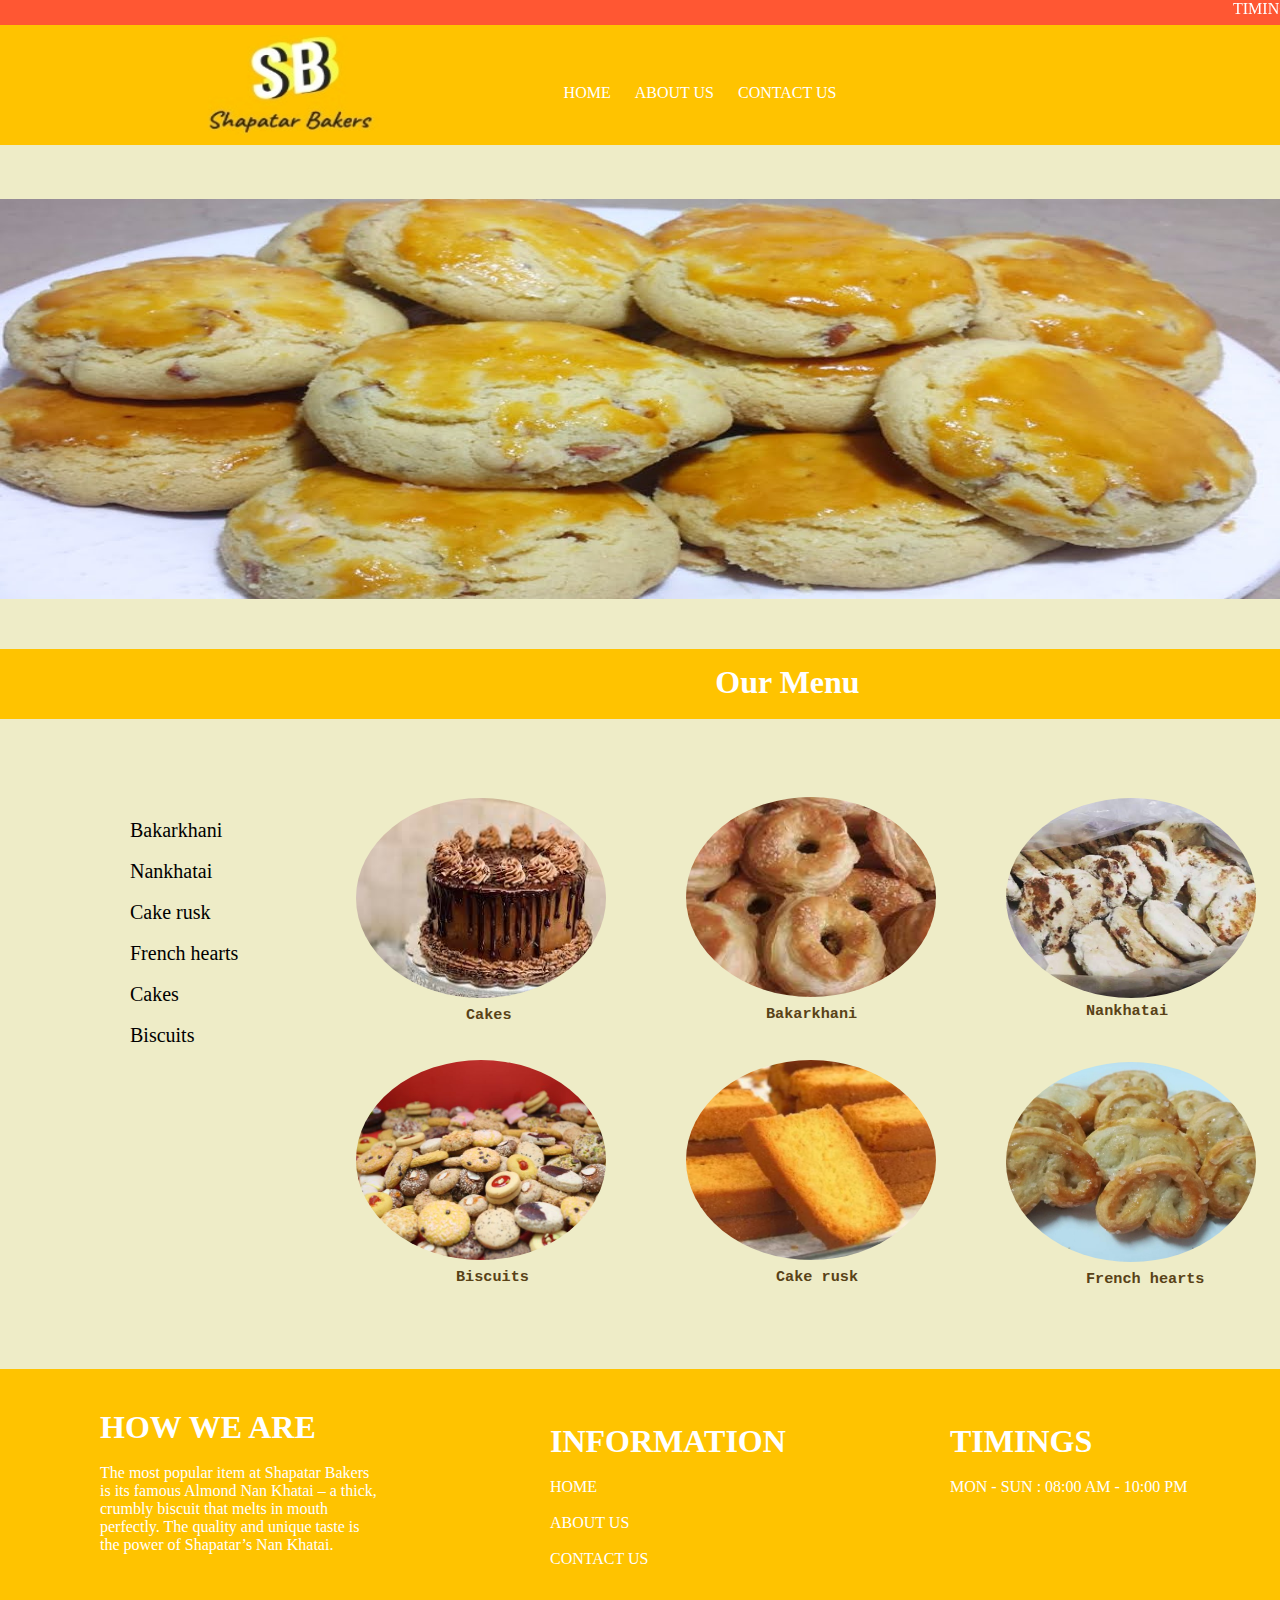
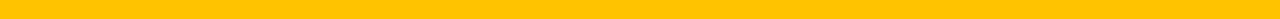
<file: index.html>
<!DOCTYPE html>
<html>
<head>
	<meta charset="utf-8">
	<meta name="viewport" content="width=device-width, initial-scale=1">
	<link rel="icon" href="l1.png" type="image/icon type">
	<title>SB</title>
	
	<link rel="stylesheet" type="text/css" href="z.css">

</head>
<body>
	<div class="z">
		<Marquee style="color: white;">TIMINGS: 8:30AM to 10:00PM</Marquee>
	</div>
	<div class="header">
	<div id="logo">	
		<img src="l1.png" width="180px" height="100px">	
		<!-- <h2 style="color: white;">Shapatar BAKERS</h2> -->
	</div>	
	<div class="h">
		<center>
			<a href="index.html" style="color: white; text-decoration: none;">HOME</a>
			<a href="about.html" style="color: white;text-decoration: none; margin-left: 20px; margin-right: 20px;">ABOUT US</a>
			<a href="contact.html" style="color:white; text-decoration:none;">CONTACT US</a>
		</center>	
	</div>	
	</div>
	<br><br><br>
	<div class="sectiona">
		<img src="a.jpg" width="100%" height="100%">
		

	</div>
	<div class="b">
	<h1 align="center" style="color: white ;">Our Menu</h1>
	<br>
	</div>
	<div class="sectionb">

		<div class="left">
			<ul type="none">
				<li>	<a href="bakarkhani.html" style="color:black; text-decoration:none;">Bakarkhani</a></li>
				<br>
				<li><a href="nankhatai.html" style="color:black; text-decoration:none;">Nankhatai</a></li>
				<br>
				<li><a href="cakerusk.html" style="color:black; text-decoration:none;">Cake rusk</a></li>
				<br>
				<li><a href="frenchhearts.html" style="color:black; text-decoration:none;">French hearts</a></li>
				<br>
				<li><a href="cake.html" style="color:black; text-decoration:none;">Cakes</a></li>
				<br>
				<li><a href="biscuits.html" style="color:black; text-decoration:none;">Biscuits</a></li>
			</ul>
		</div>		
	<div class="right">

			
		<div class="bakarkhani">
			<img src="bk.jpg" width="250px" height="200px" style="border-radius: 50%;">
			<br>
			<h3 style="padding-left: 80px;"><a href="bakarkhani.html" style="color:#594217;text-decoration: none;font-family: monospace;">Bakarkhani</a></h3>
		</div>
		<div class="nankhatai">
			<img src="naann.jpg" height="200px" width="250px" align="center" style="border-radius: 50%;">
			<h3 style="padding-left:80px;"><a href="nankhatai.html" style="color:#594217; text-decoration: none;font-family:monospace;">Nankhatai</a></h3>
		</div>
		<div class="cakerusk">
			<img src="rusk2.png" height="200px" width="250px" style="border-radius: 50%;">
			<h3 style="padding-left:90px;"><a href="cakerusk.html" style="color:#594217; text-decoration: none;font-family: monospace;">Cake rusk</a></h3>
		</div>
		<br><br>
		<div class="frenchhearts">
			<img src="frenchhearts.jpg" height="200px" width="250px" style="border-radius: 50%;">
			<h3 style="padding-left:80px;"><a href="frenchhearts.html" style="color:#594217; text-decoration: none;font-family: monospace;">French hearts</a></h3>
		</div>	
		<div class="cakes">
			<img src="c1.jpg" height="200px" width="250px" style="border-radius: 50%;">
			<h3 style="padding-left:110px;"><a href="cake.html" style="color:#594217; text-decoration: none;font-family: monospace;">Cakes</a></h3>
		</div>
		<br><br>
		<div class="biscuits">
			<img src="b3.jpg" height="200px" width="250px" style="border-radius: 50%;">
			<h3 style="padding-left:100px;"><a href="biscuits.html" style="color:#594217; text-decoration: none;font-family: monospace;">Biscuits</a></h3>
		</div>					
	</div>
	</div>
	<div class="footera">
		<div class="x">
			<h1 style="color:white;">HOW WE ARE</h1>
			<br>
			<p style="color:white;">The most popular item at Shapatar Bakers is its famous Almond Nan Khatai – a thick, crumbly biscuit that melts in mouth perfectly. The quality and unique taste is the power of Shapatar’s Nan Khatai.</p>
		</div>

		<br><br><br>
		<div class="c">

				<h1 style="color:white;">INFORMATION</h1>
				<br>
			
				<a href="#"style="color: white; text-decoration: none;">HOME</a>
				<br><br>
				<a href="about.html" style="color:white;text-decoration: none;">ABOUT US</a>
				<br><br>
				<a href="contact.html" style="color:white;text-decoration: none;">CONTACT US</a>	
		</div>		
		<div class="v">
			<h1 style="color:white;">TIMINGS</h1>
			<br>
			<p style="color:white;">MON - SUN : 08:00 AM - 10:00 PM </p>

		</div>		
	</div>
	<div class="footerb">
		

	</div>


</body>
</html>
</file>
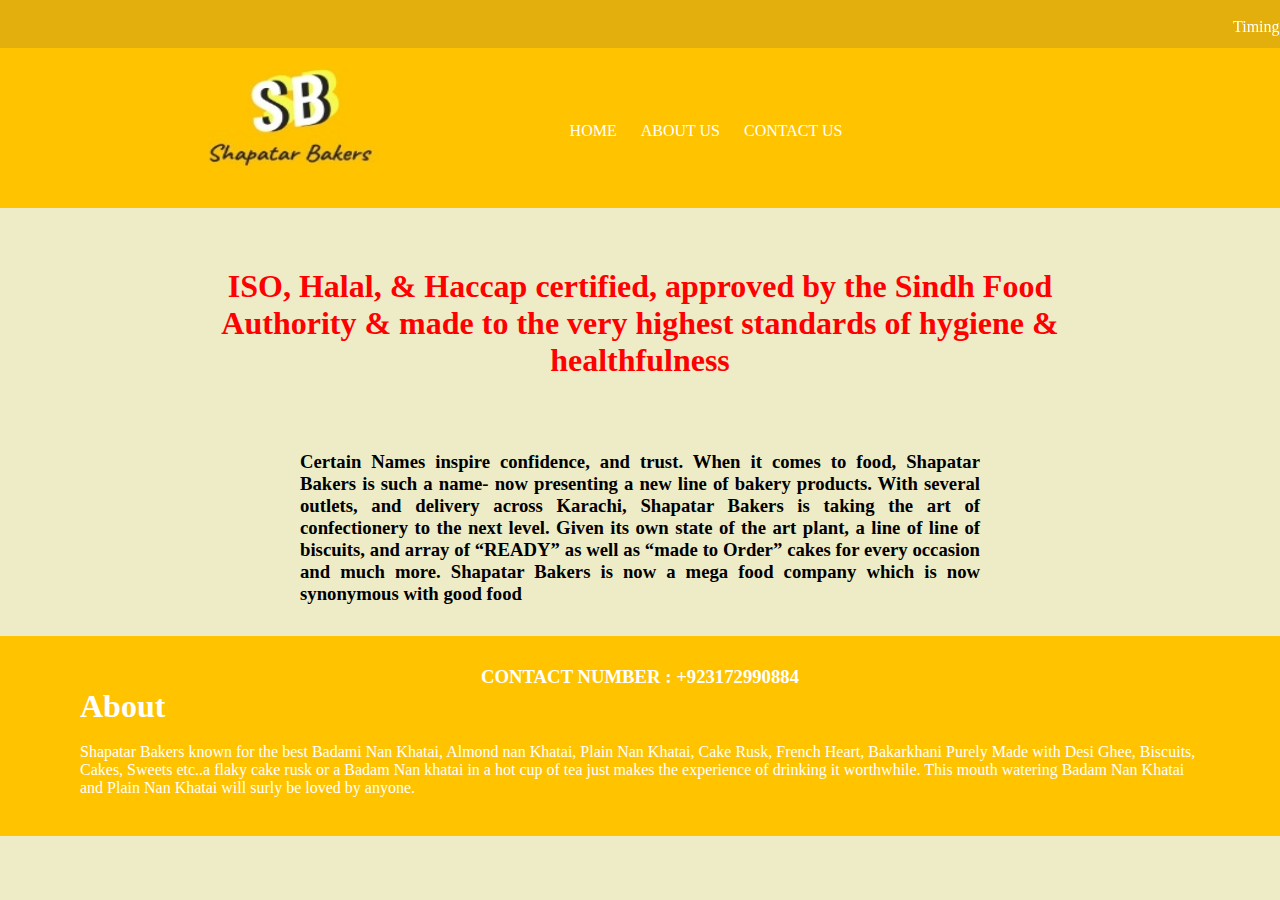
<file: about.html>
<!DOCTYPE html>
<html>
<head>
	<meta charset="utf-8">
	<meta name="viewport" content="width=device-width, initial-scale=1">
	<link rel="icon" href="l1.png" type="image/icon type">
	<title>ABOUT US</title>
	<link rel="stylesheet" type="text/css" href="about.css">
	
</head>
<body>
	<div class="a">
		<marquee style="color: white;">Timings: 8:00am to 10:00pm</marquee>
	</div>
	<div class="header">
		<div class="logo">
		<img src="l1.png" width="180px" height="100px">
		</div>
		<div class="b">
		<center>
			<a href="index.html" style="text-decoration: none;color: white; ">HOME</a>
			<a href="#" style="text-decoration:none;color: white; margin-left: 20px;margin-right: 20px;">ABOUT US</a>
			<a href="contact.html" style="text-decoration: none;color: white;">CONTACT US</a>
		</center>
		</div>
	</div>
	<div class="section">
<!-- 		<div class="sectiona">
			<h1>ABOUT</h1>
			<br>
			
			<p>Shapatar Bakers known for the best Badami Nan Khatai, Almond nan Khatai, Plain Nan Khatai, Cake Rusk, French Heart, Bakarkhani Purely Made with Desi Ghee, Biscuits, Cakes, Sweets etc..a flaky cake rusk or a Badam Nan khatai in a hot cup of tea just makes the experience of drinking it worthwhile. This mouth watering Badam Nan Khatai and Plain Nan Khatai will surly be loved by anyone.</p>
		
		
		</div>  -->
		<center>
		<h1 style="color:red;margin-left: 200px;margin-right: 200px;">ISO, Halal, & Haccap certified, approved by the Sindh Food Authority & made to the very highest standards of hygiene & healthfulness</h1>
		</center>
		<br><br><br><br>
		
		<h3 style="margin-left: 300px; margin-right: 300px;text-align: justify;">Certain Names inspire confidence, and trust. When it comes to food, Shapatar Bakers is such a name- now presenting a new line of bakery products. With several outlets, and delivery across Karachi, Shapatar Bakers is taking the art of confectionery to the next level. Given its own state of the art plant, a line of line of biscuits, and array of “READY” as well as “made to Order” cakes for every occasion and much more. Shapatar Bakers is now a mega food company which is now synonymous with good food</h3>
		
	</div>
	<br>
	<div class="footer">
		<center><h3 style="color:white;">CONTACT NUMBER : +923172990884</h3></center>
		<!-- <br>		 -->
		<h1 style="color: white;">About</h1>
		<br>
		<p style="color: white;">
		Shapatar Bakers known for the best Badami Nan Khatai, Almond nan Khatai, Plain Nan Khatai, Cake Rusk, French Heart, Bakarkhani Purely Made with Desi Ghee, Biscuits, Cakes, Sweets etc..a flaky cake rusk or a Badam Nan khatai in a hot cup of tea just makes the experience of drinking it worthwhile. This mouth watering Badam Nan Khatai and Plain Nan Khatai will surly be loved by anyone.</p>
	</div>
</body>
</html>
</file>
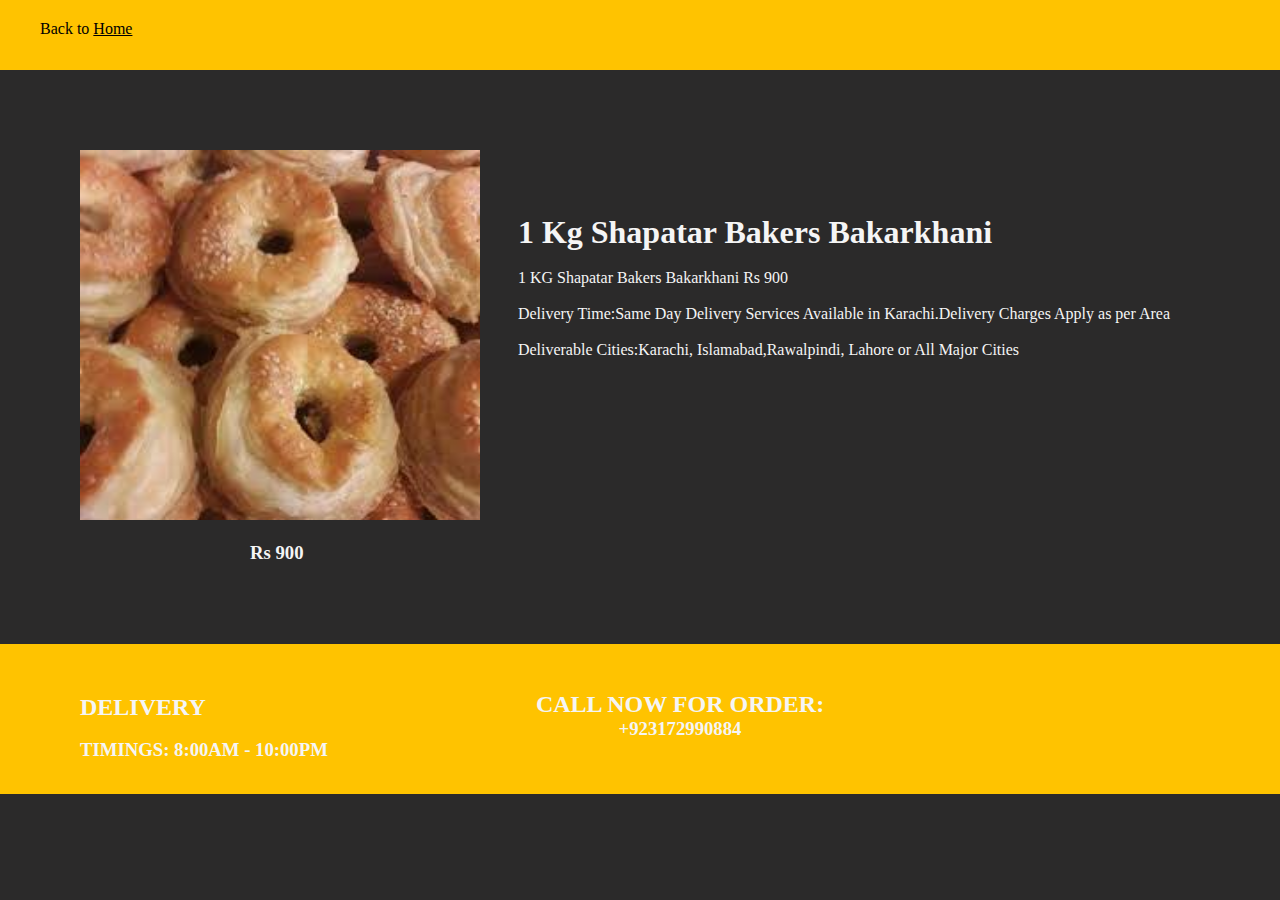
<file: bakarkhani.html>
<!DOCTYPE html>
<html>
<head>
	<meta charset="utf-8">
	<meta name="viewport" content="width=device-width, initial-scale=1">
	<link rel="icon" href="l1.png" type="image/icon type">
	<title>Bakarkhani</title>
	<link rel="stylesheet" type="text/css" href="bakarkhani.css">
</head>
<body>
	<div id="header">
		<label>Back to <a href="index.html">Home</a></label>
	</div>
	<div id="section">
		<div class="left">
			<img src="bk.jpg">
			<br><br>
			<h3 style="color:whitesmoke;padding-left: 170px;">Rs 900</h3>
		</div>
		<div class="right">
			<h1 style="color:whitesmoke;">1 Kg Shapatar Bakers Bakarkhani</h1>
			<br>
			<p>1 KG Shapatar Bakers Bakarkhani Rs 900</p>
			<br>
			<p>Delivery Time:Same Day Delivery Services Available in Karachi.Delivery Charges Apply as per Area</p>
			<br>
			<p>Deliverable Cities:Karachi, Islamabad,Rawalpindi, Lahore or All Major Cities</p>
		</div> 
	</div>
	<div id="footer">
		<h2 style="color:whitesmoke;">DELIVERY</h2>
		<br>
		<h3 style="color: whitesmoke;">TIMINGS: 8:00AM - 10:00PM</h3>
		<div class="call">
		<center><h2 style="color:whitesmoke">CALL NOW FOR ORDER:</h2><h3 style="color:whitesmoke;">+923172990884</h3></center>
		</div>		
	</div>

</body>
</html>
</file>
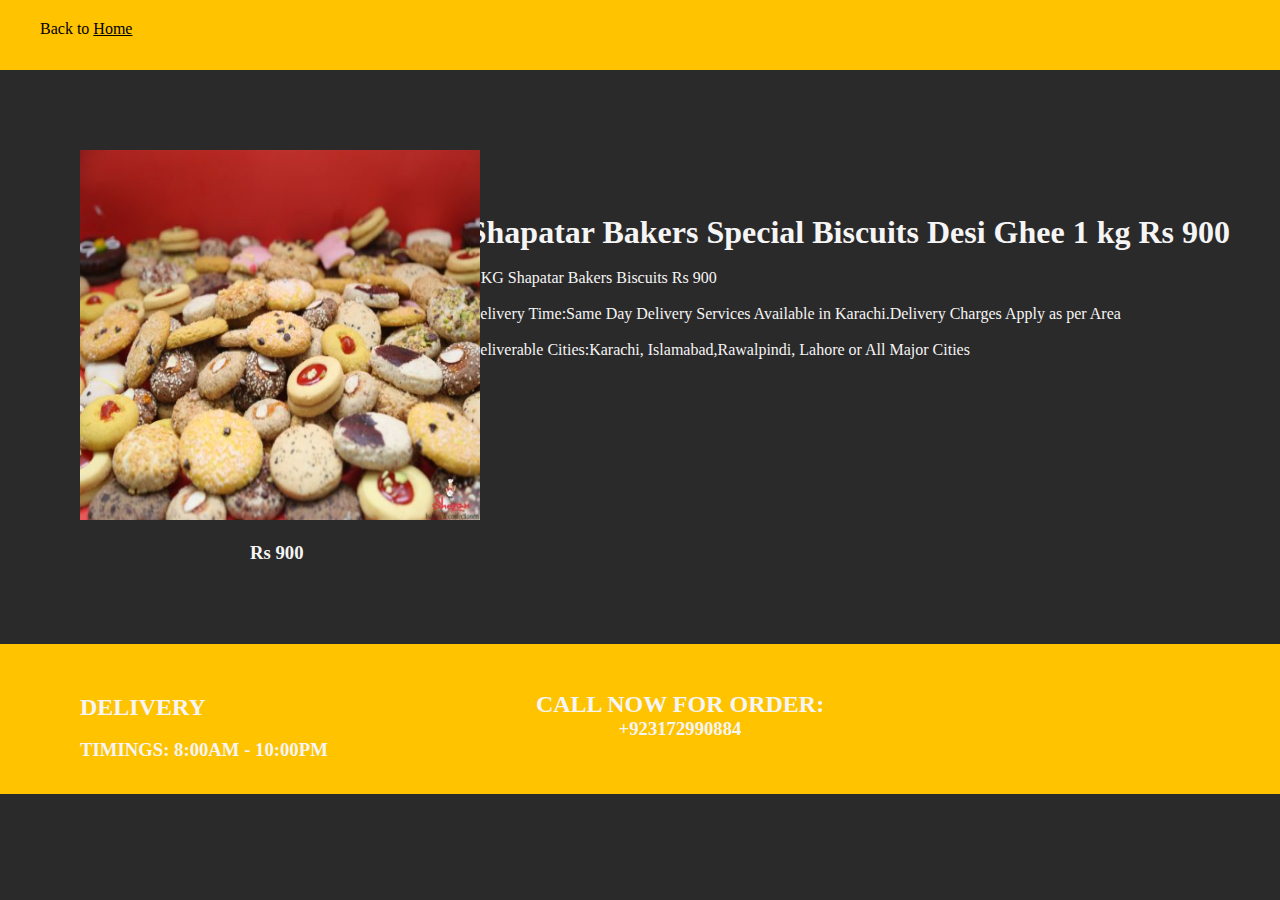
<file: biscuits.html>
<!DOCTYPE html>
<html>
<head>
	<meta charset="utf-8">
	<meta name="viewport" content="width=device-width, initial-scale=1">
	<link rel="icon" href="l1.png" type="image/icon type">
	<title>Biscuits</title>
	<link rel="stylesheet" type="text/css" href="biscuits.css">
</head>
<body>
	<div id="header">
		<label>Back to <a href="index.html">Home</a></label>
	</div>
	<div id="section">
		<div class="left">
			<img src="b3.jpg">
			<br><br>
			<h3 style="color:whitesmoke;padding-left: 170px;">Rs 900</h3>
		</div>
		<div class="right">
			<h1 style="color:whitesmoke;">Shapatar Bakers Special Biscuits Desi Ghee 1 kg Rs 900</h1>
			<br>
			<p>1 KG Shapatar Bakers Biscuits Rs 900</p>
			<br>
			<p>Delivery Time:Same Day Delivery Services Available in Karachi.Delivery Charges Apply as per Area</p>
			<br>
			<p>Deliverable Cities:Karachi, Islamabad,Rawalpindi, Lahore or All Major Cities</p>
		</div> 
	</div>
	<div id="footer">
		<h2 style="color:whitesmoke;">DELIVERY</h2>
		<br>
		<h3 style="color: whitesmoke;">TIMINGS: 8:00AM - 10:00PM</h3>
		<div class="call">
		<center><h2 style="color:whitesmoke">CALL NOW FOR ORDER:</h2><h3 style="color:whitesmoke;">+923172990884</h3></center>
		</div>		
	</div>

</body>
</html>
</file>
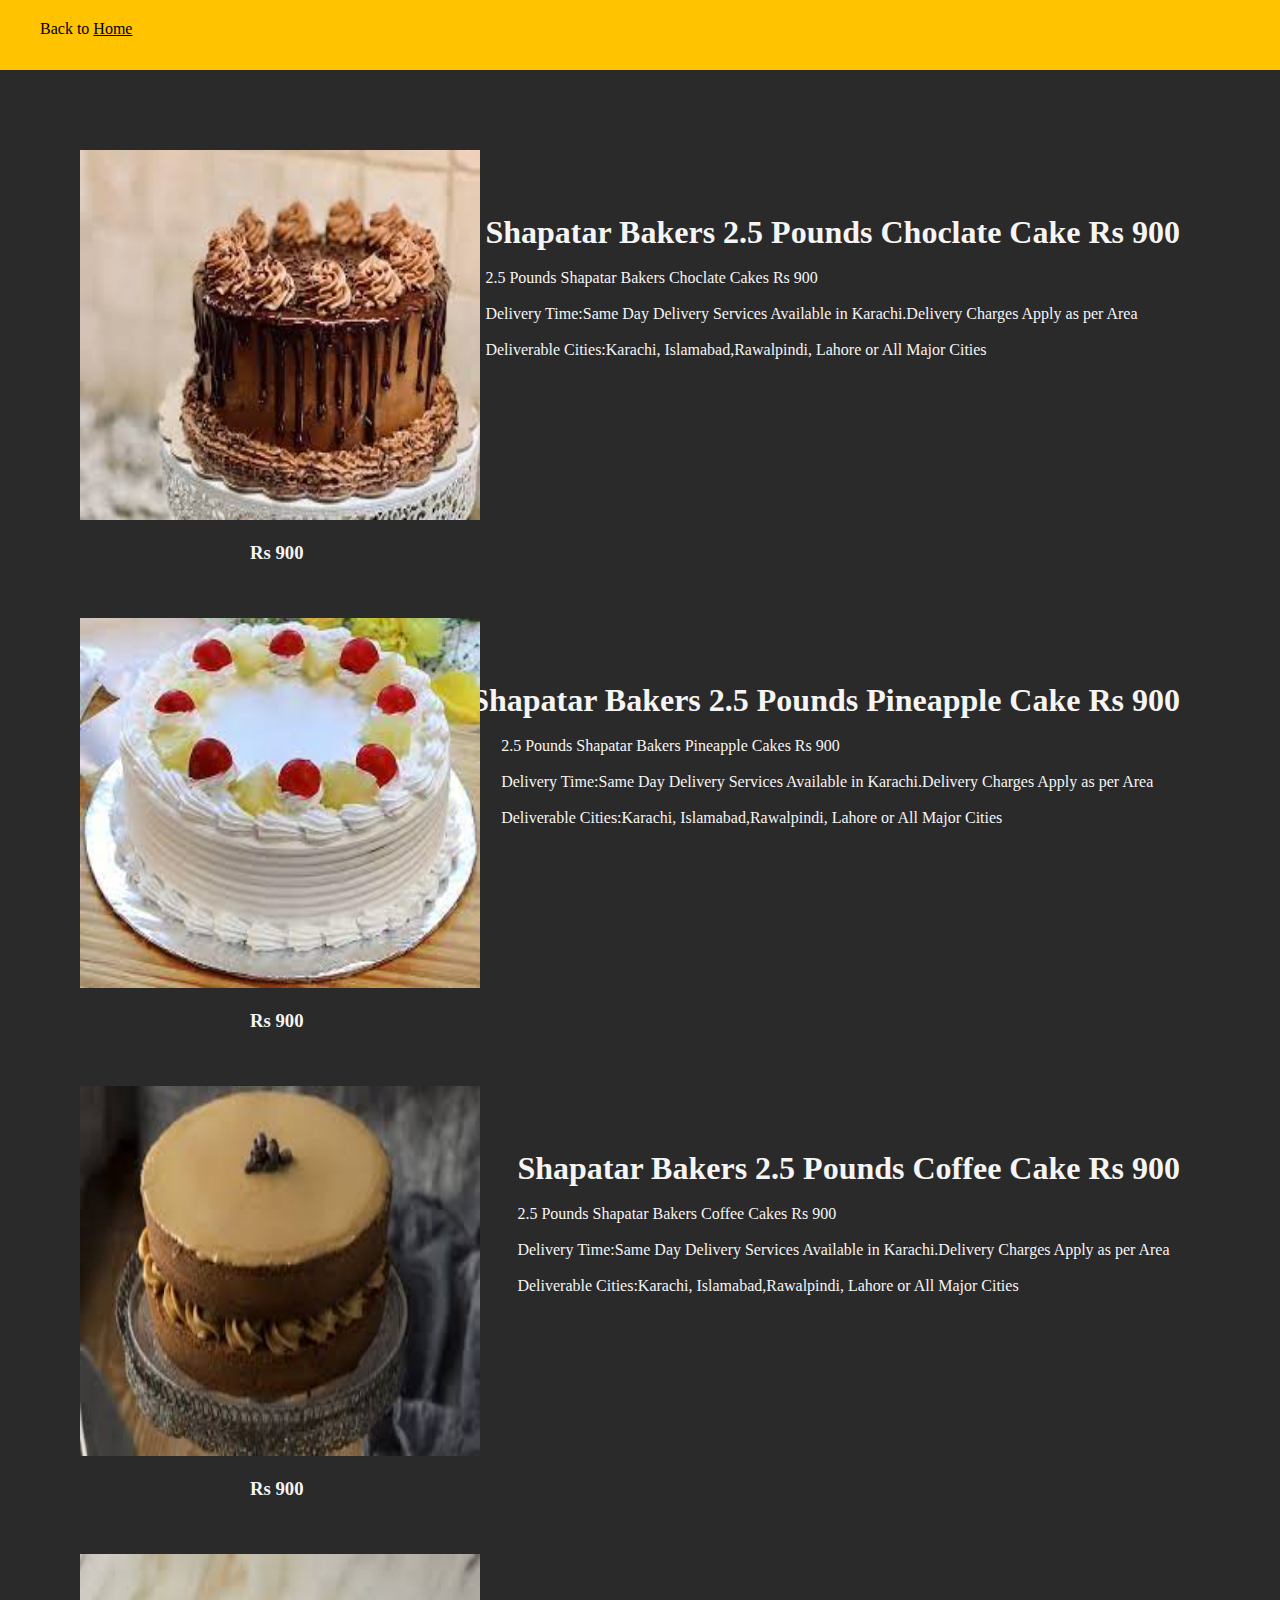
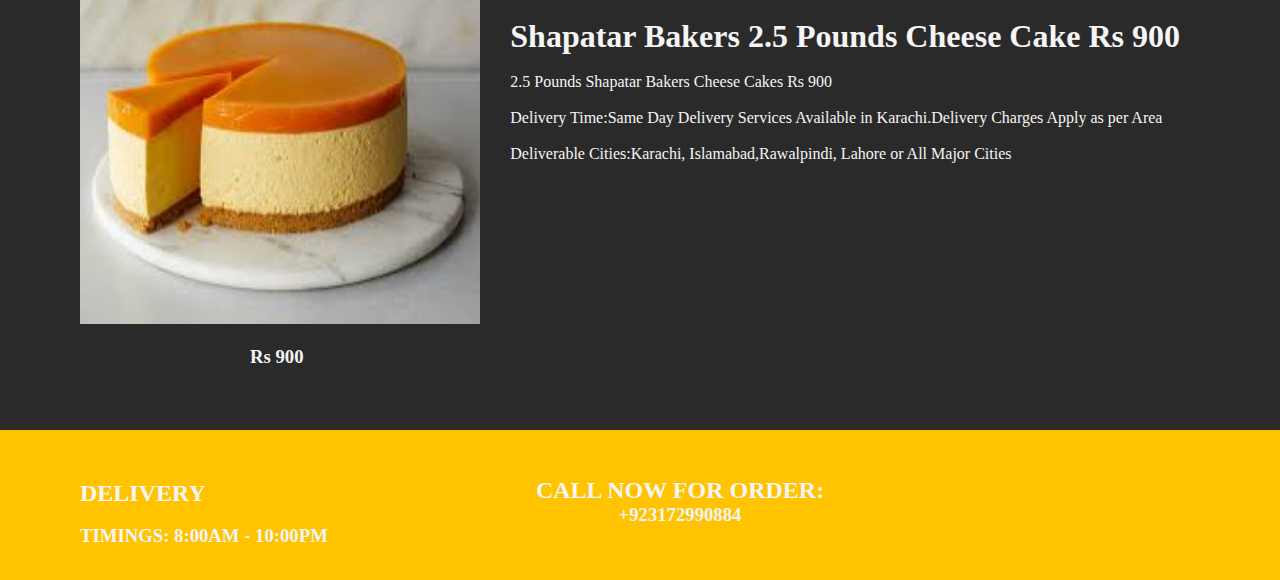
<file: cake.html>
<!DOCTYPE html>
<html>
<head>
	<meta charset="utf-8">
	<meta name="viewport" content="width=device-width, initial-scale=1">
	<link rel="icon" href="l1.png" type="image/icon type">
	<title>Cakes</title>
	<link rel="stylesheet" type="text/css" href="cake.css">
</head>
<body>
	<div id="header">
		<label>Back to <a href="index.html">Home</a></label>
	</div>
	<div id="section">
		<div class="left">
			<img src="c1.jpg">
			<br><br>
			<h3 style="color:whitesmoke;padding-left: 170px;">Rs 900</h3>
		</div>
		<div class="right">
			<h1 style="color:whitesmoke;">Shapatar Bakers 2.5 Pounds Choclate Cake Rs 900</h1>
			<br>
			<p>2.5 Pounds Shapatar Bakers  Choclate Cakes Rs 900</p>
			<br>
			<p>Delivery Time:Same Day Delivery Services Available in Karachi.Delivery Charges Apply as per Area</p>
			<br>
			<p>Deliverable Cities:Karachi, Islamabad,Rawalpindi, Lahore or All Major Cities</p>
		</div>
		<br><br><br>
		<div class="left">
			<img src="c2.jpg">
			<br><br>
			<h3 style="color:whitesmoke;padding-left: 170px;">Rs 900</h3>
		</div>
		<div class="right">
			<h1 style="color:whitesmoke;padding-left: 40px;">Shapatar Bakers 2.5 Pounds Pineapple Cake Rs 900</h1>
			<br>
			<p style="padding-left:70px;">2.5 Pounds Shapatar Bakers Pineapple Cakes Rs 900</p>
			<br>
			<p style="padding-left:70px;">Delivery Time:Same Day Delivery Services Available in Karachi.Delivery Charges Apply as per Area</p>
			<br>
			<p style="padding-left:70px;">Deliverable Cities:Karachi, Islamabad,Rawalpindi, Lahore or All Major Cities</p>
		</div>		
		<br><br><br>
		<div class="left">
			<img src="c3.jpg">
			<br><br>
			<h3 style="color:whitesmoke;padding-left: 170px;">Rs 900</h3>
		</div>
		<div class="right">
			<h1 style="color:whitesmoke;">Shapatar Bakers 2.5 Pounds Coffee Cake Rs 900</h1>
			<br>
			<p>2.5 Pounds Shapatar Bakers Coffee Cakes Rs 900</p>
			<br>
			<p>Delivery Time:Same Day Delivery Services Available in Karachi.Delivery Charges Apply as per Area</p>
			<br>
			<p>Deliverable Cities:Karachi, Islamabad,Rawalpindi, Lahore or All Major Cities</p>
		</div>	
		<br><br><br>
		<div class="left">
			<img src="c4.jpg">
			<br><br>
			<h3 style="color:whitesmoke;padding-left: 170px;">Rs 900</h3>
		</div>
		<div class="right">
			<h1 style="color:whitesmoke;">Shapatar Bakers 2.5 Pounds Cheese Cake Rs 900</h1>
			<br>
			<p>2.5 Pounds Shapatar Bakers  Cheese Cakes Rs 900</p>
			<br>
			<p>Delivery Time:Same Day Delivery Services Available in Karachi.Delivery Charges Apply as per Area</p>
			<br>
			<p>Deliverable Cities:Karachi, Islamabad,Rawalpindi, Lahore or All Major Cities</p>
		</div>					 
	</div>
	<div id="footer">
		<h2 style="color:whitesmoke;">DELIVERY</h2>
		<br>
		<h3 style="color: whitesmoke;">TIMINGS: 8:00AM - 10:00PM</h3>
		<div class="call">
		<center><h2 style="color:whitesmoke">CALL NOW FOR ORDER:</h2><h3 style="color:whitesmoke;">+923172990884</h3></center>
		</div>		
	</div>

</body>
</html>
</file>
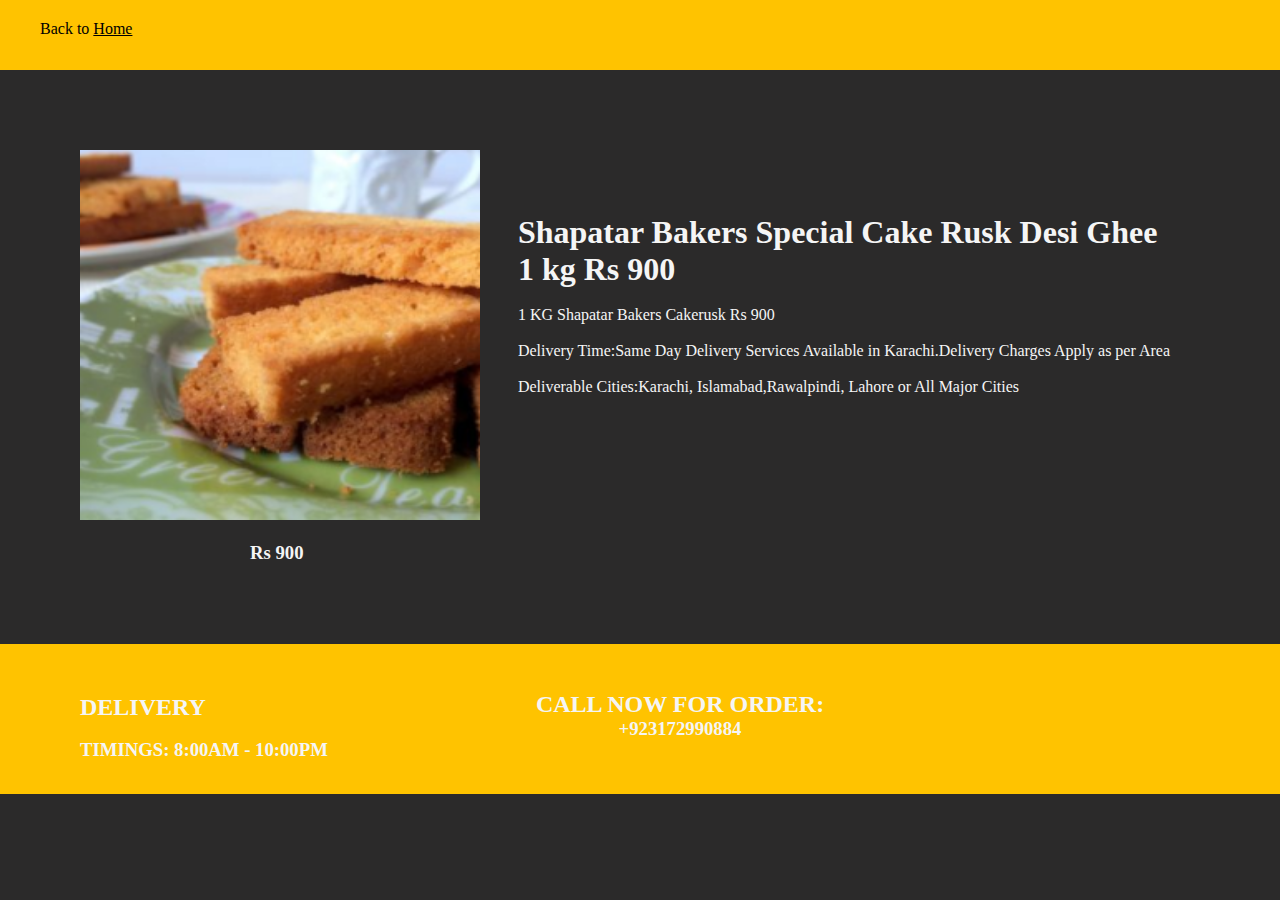
<file: cakerusk.html>
<!DOCTYPE html>
<html>
<head>
	<meta charset="utf-8">
	<meta name="viewport" content="width=device-width, initial-scale=1">
	<link rel="icon" href="l1.png" type="image/icon type">
	<title>Cakerusk</title>
	<link rel="stylesheet" type="text/css" href="cakerusk.css">
</head>
<body>
	<div id="header">
		<label>Back to <a href="index.html">Home</a></label>
	</div>
	<div id="section">
		<div class="left">
			<img src="rusk.png">
			<br><br>
			<h3 style="color:whitesmoke;padding-left: 170px;">Rs 900</h3>
		</div>
		<div class="right">
			<h1 style="color:whitesmoke;">Shapatar Bakers Special Cake Rusk Desi Ghee<br> 1 kg Rs 900</h1>
			<br>
			<p>1 KG Shapatar Bakers Cakerusk Rs 900</p>
			<br>
			<p>Delivery Time:Same Day Delivery Services Available in Karachi.Delivery Charges Apply as per Area</p>
			<br>
			<p>Deliverable Cities:Karachi, Islamabad,Rawalpindi, Lahore or All Major Cities</p>
		</div> 
	</div>
	<div id="footer">
		<h2 style="color:whitesmoke;">DELIVERY</h2>
		<br>
		<h3 style="color: whitesmoke;">TIMINGS: 8:00AM - 10:00PM</h3>
		<div class="call">
		<center><h2 style="color:whitesmoke">CALL NOW FOR ORDER:</h2><h3 style="color:whitesmoke;">+923172990884</h3></center>
		</div>		
	</div>

</body>
</html>
</file>
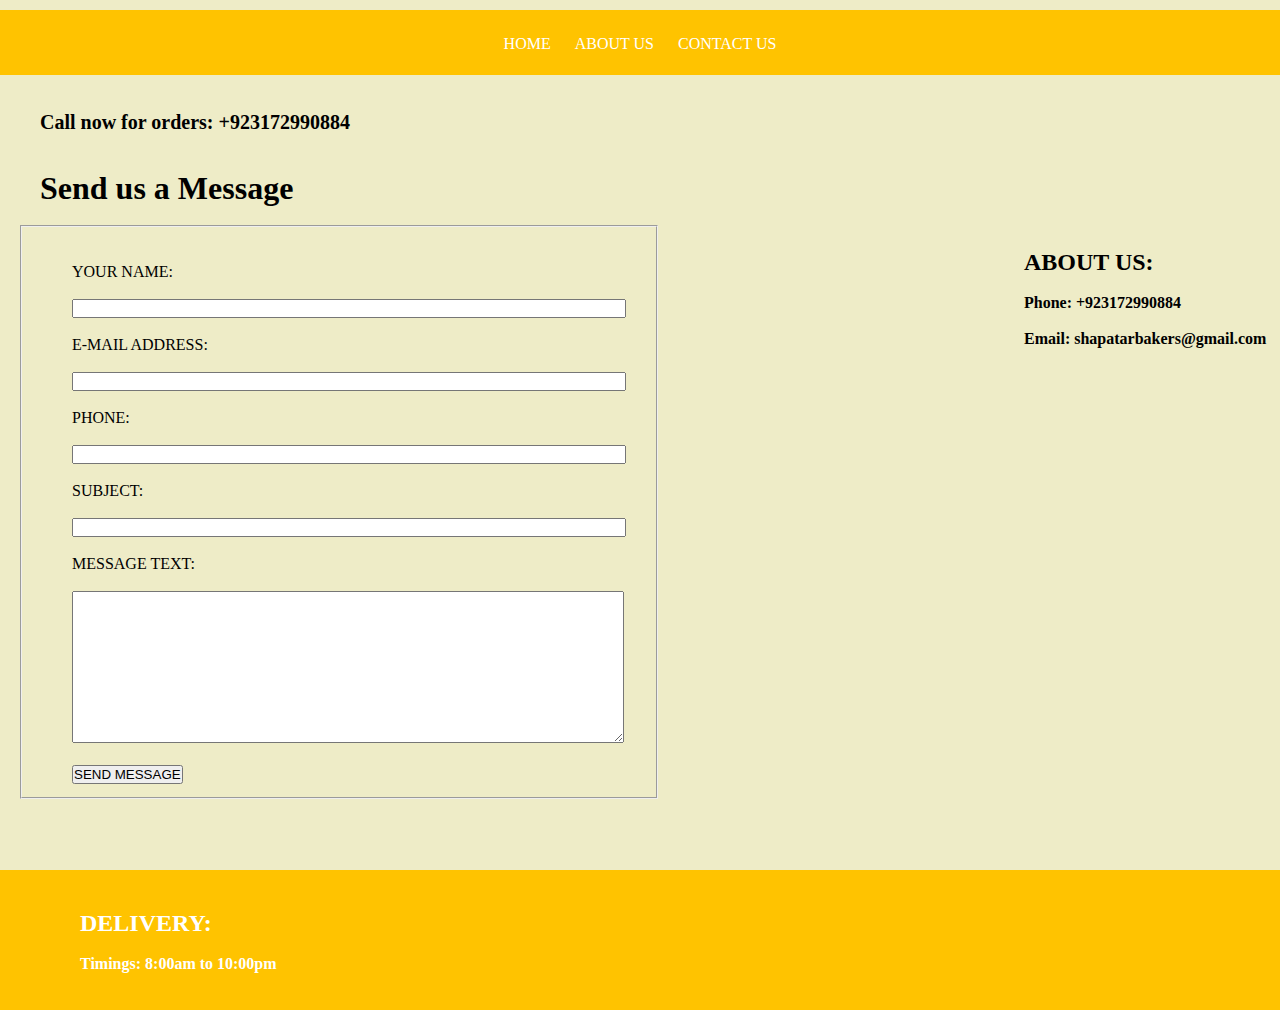
<file: contact.html>
<!DOCTYPE html>
<html>
<head>
	<meta charset="utf-8">
	<meta name="viewport" content="width=device-width, initial-scale=1">
	<link rel="icon" href="l1.png" type="image/icon type">
	<title>CONTACT US</title>
	<link rel="stylesheet" type="text/css" href="contact.css">
</head>
<body>
	<div class="header">
		<center>
			<a href="index.html" style="color: white; text-decoration: none;">HOME</a>
			<a href="about.html" style="color: white;text-decoration: none; margin-left: 20px; margin-right: 20px;">ABOUT US</a>
			<a href="" style="color:white; text-decoration:none;">CONTACT US</a>
		</center>	
	</div>
	<br><br>
		<h2 style=" font-size: 20px;padding-left: 40px;">Call now for orders: +923172990884</h2>
	<br><br>
	<div class="section">
		<div class="a">
		<h1 style="padding-left: 40px;">Send us a Message</h1>
		<br>
		<!-- <br> -->
		<form>
			<fieldset>
				<br><br>
				<label>YOUR NAME:</label>
				<br><br>
				<input type="text" name="" maxlength="25">
				<br><br>
				<label>E-MAIL ADDRESS:</label>
				<br><br>
				<input type="email" name="">
				<br><br>
				<label>PHONE:</label>
				<br><br>
				<input type="number" name="" >
				<br><br>
				<label>SUBJECT:</label>
				<br><br>
				<input type="text" name="" maxlength="50px">
				<br><br>
				<label>MESSAGE TEXT:</label>
				<br><br>
				<textarea></textarea>
				<br><br>
				<button>SEND MESSAGE</button>
			</fieldset>
		</form>	
		</div>
		<div class="b">
			<h2>ABOUT US:</h2>
			<br>
			<h4>Phone: +923172990884</h4>
			<br>
			<h4>Email: shapatarbakers@gmail.com</h4>
			<br><br><br>
<!-- 			<h2>DELIVERY:</h2>
			<br>
			<h4>Timings: 8:00am to 10:00pm</h4>
 -->
		</div>
	</div>
	<div class="footer">
			<h2 style="color: white;">DELIVERY:</h2>
			<br>
			<h4 style="color:white;">Timings: 8:00am to 10:00pm</h4>
	</div>

	

</body>
</html>
</file>
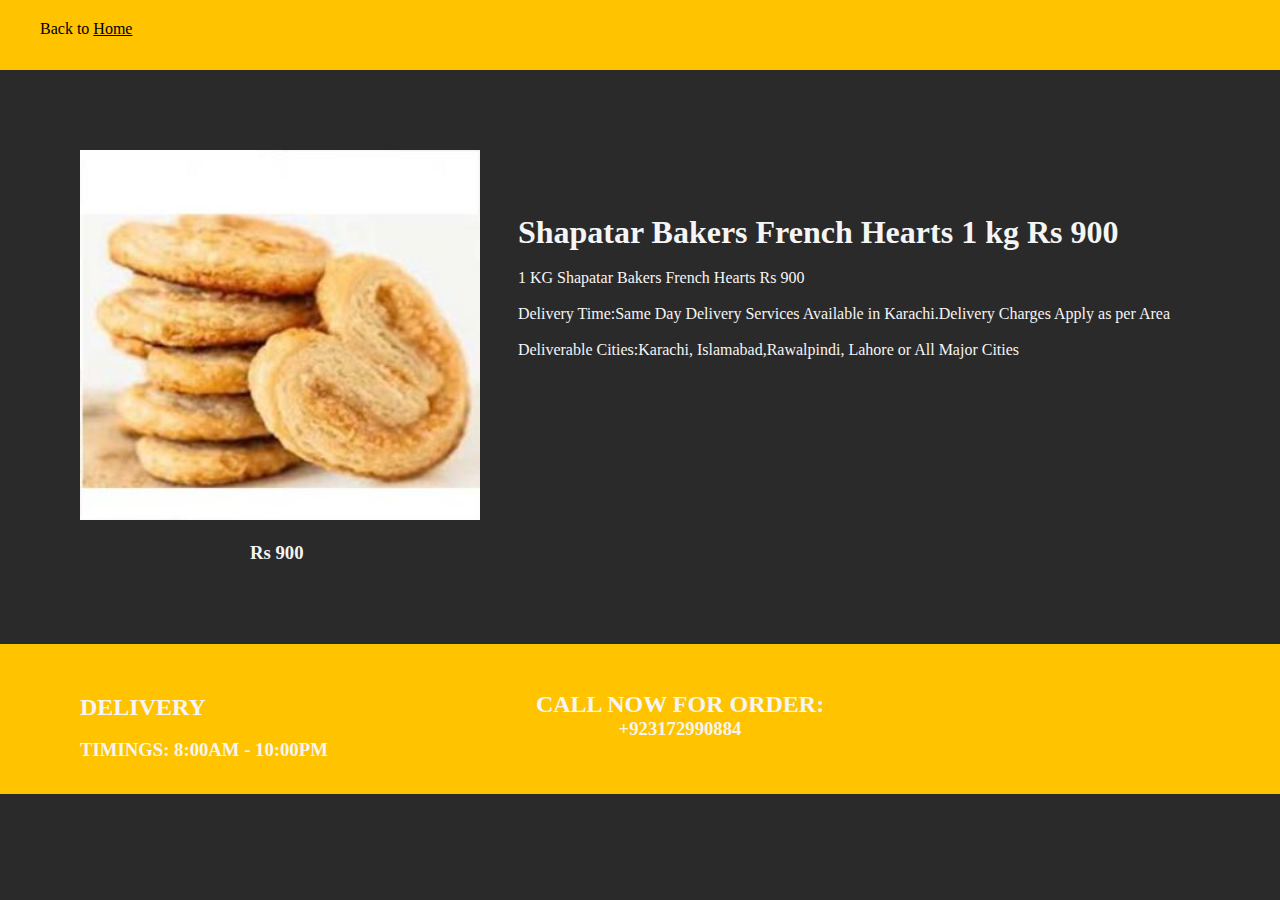
<file: frenchhearts.html>
<!DOCTYPE html>
<html>
<head>
	<meta charset="utf-8">
	<meta name="viewport" content="width=device-width, initial-scale=1">
	<link rel="icon" href="l1.png" type="image/icon type">
	<title>French hearts</title>
	<link rel="stylesheet" type="text/css" href="frenchhearts.css">
</head>
<body>
	<div id="header">
		<label>Back to <a href="index.html">Home</a></label>
	</div>
	<div id="section">
		<div class="left">
			<img src="fh.jpg">
			<br><br>
			<h3 style="color:whitesmoke;padding-left: 170px;">Rs 900</h3>
		</div>
		<div class="right">
			<h1 style="color:whitesmoke;">Shapatar Bakers French Hearts 1 kg Rs 900</h1>
			<br>
			<p>1 KG Shapatar Bakers French Hearts Rs 900</p>
			<br>
			<p>Delivery Time:Same Day Delivery Services Available in Karachi.Delivery Charges Apply as per Area</p>
			<br>
			<p>Deliverable Cities:Karachi, Islamabad,Rawalpindi, Lahore or All Major Cities</p>
		</div> 
	</div>
	<div id="footer">
		<h2 style="color:whitesmoke;">DELIVERY</h2>
		<br>
		<h3 style="color: whitesmoke;">TIMINGS: 8:00AM - 10:00PM</h3>
		<div class="call">
		<center><h2 style="color:whitesmoke">CALL NOW FOR ORDER:</h2><h3 style="color:whitesmoke;">+923172990884</h3></center>
		</div>		
	</div>

</body>
</html>
</file>
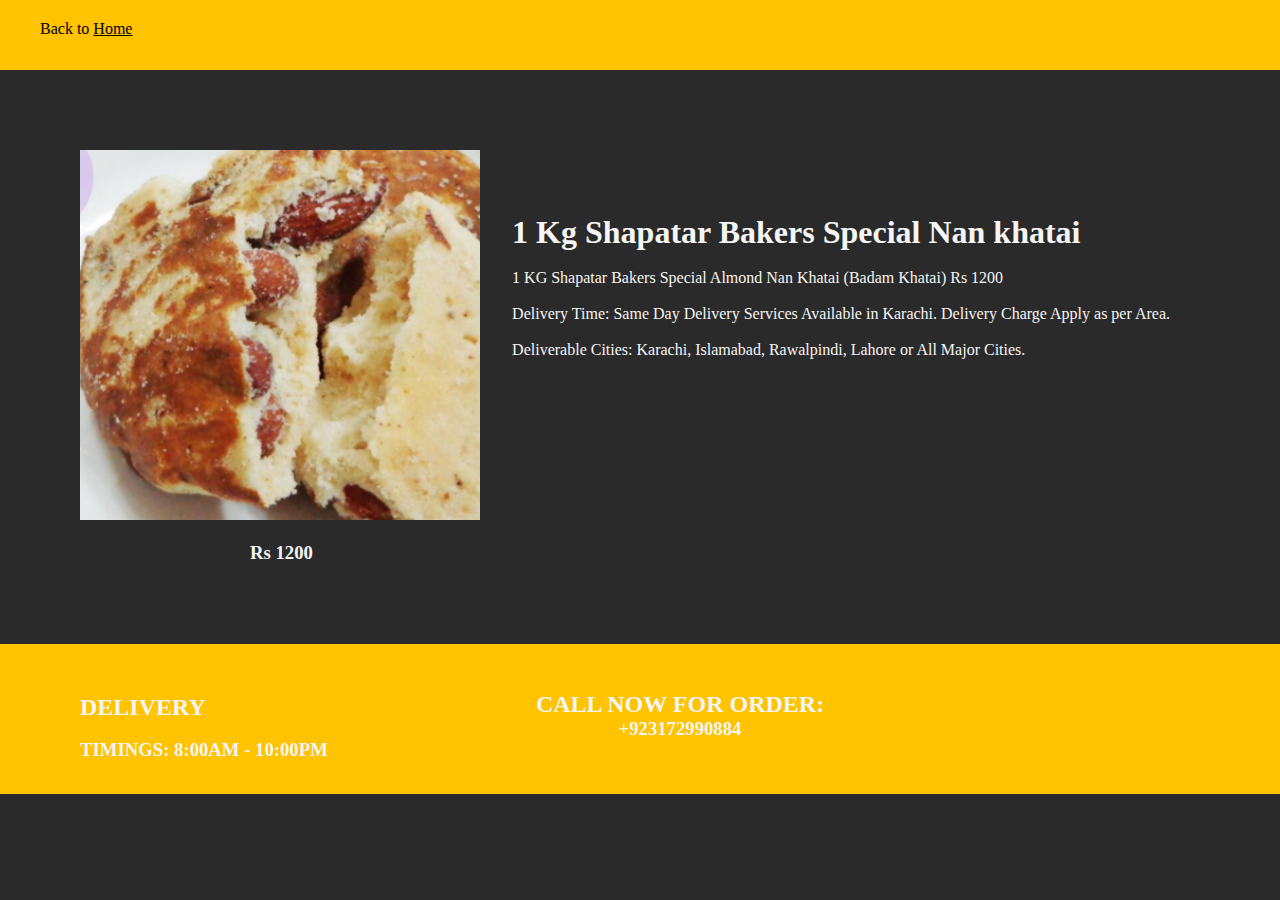
<file: nankhatai.html>
<!DOCTYPE html>
<html>
<head>
	<meta charset="utf-8">
	<meta name="viewport" content="width=device-width, initial-scale=1">
	<link rel="icon" href="l1.png" type="image/icon type">
	<title>Nankhatai</title>
	<link rel="stylesheet" type="text/css" href="nankhatai.css">
</head>
<body>
	<div id="header">
		<label>Back to <a href="index.html">Home</a></label>
	</div>
	<div id="section">
		<div class="left">
			<img src="b nan.png">
			<br><br>
			<h3 style="color: whitesmoke;padding-left: 170px;">Rs 1200</h3>
		</div>
		<div class="right">
			<h1 style="color: whitesmoke;">1 Kg Shapatar Bakers Special Nan khatai</h1>
			<br>
			<p style="color:whitesmoke;"> 1 KG Shapatar Bakers Special Almond Nan Khatai (Badam Khatai) Rs 1200</p>
			<br>	
			<p style="color:whitesmoke;">Delivery Time: Same Day Delivery Services Available in Karachi. Delivery Charge Apply as per Area.</p>	
			<br>	
			<p style="color:whitesmoke;">Deliverable Cities: Karachi, Islamabad, Rawalpindi, Lahore or All Major Cities.</p>

		</div>
	</div>
	<div class="footer">
		<h2 style="color:whitesmoke;">DELIVERY</h2>
		<br>
		<h3 style="color: whitesmoke;">TIMINGS: 8:00AM - 10:00PM</h3>
		<div class="call">
		<center><h2 style="color:whitesmoke">CALL NOW FOR ORDER:</h2><h3 style="color:whitesmoke;">+923172990884</h3></center>
		</div>
	</div>

</body>
</html>
</file>
<file: z.css>
*{
	margin: 0px;
	padding: 0px;
}
/*h3{
	
	padding-left: 0px;
	
}*/
body{
	background-color: #EEECC7;
}


li{
	font-size: 20px;
}
	
.z{
	/*background-color:dimgray ;*/
	background-color: #FF5733;
	height: 25px;
	padding-left: 200px;
}
.header{
	/*background-color: #2B2A2A;*/
	background-color: #FFC300;
	height: 120px;
	/*font-style: italic;*/
	/*padding: 20px;*/
	padding-left: 200px;
	/*padding-top: 30px;*/
	position:sticky;
}
#logo{
	padding-top: 10px;
	width: 30%;
}
.h{
	/*background-color: red;*/
	padding-top: 15px;
	margin-top: -70px;
	/*float: right;*/
	padding-right: 80px;
	/*padding-bottom: 160px;*/
}
.b{
	margin-top: 50px;
	padding-top: 15px;
	padding-left: 295px;
	/*background-color: #2B2A2A;*/
	background-color:#FFC300;
}
.sectiona{
	/*background-color: lightpink;*/
	height: 400px;
	/*margin-left: 150px;*/
	/*margin-right: 150px;*/
}
.sectionb{
	/*padding-top: 10px;*/
	width: 100%;
	height: 470px;
}
.left{
     /*background-color: lightgrey;*/
     width: 20%;
     margin-top: 100px;
     padding-left: 130px;
}
.right{
	width: 80%;
	height: 600px;
	float: right;
	margin-top: -290px;

	/*margin-top: 20px;*/
	/*padding-left: 200px;*/
	/*margin-right: 80px;*/
	/*background-color: gray ;*/
	/*height: 650px;*/
	/*padding-left: 250px;*/
}
.bakarkhani{
	padding-top: 40px;
	padding-left: 430px;
}
.nankhatai{
	padding-left: 750px;
	margin-top: -225px;
}
.cakerusk{
	padding-left: 430px;
	margin-top:40px;
}
.frenchhearts{
	padding-left: 750px;
	margin-top: -260px;
}
.cakes{
	margin-top: -500px;
	/*background-color: red;*/
	width: 24%;
	margin-left: 100px;
	margin-top: -490px;
}
.biscuits{
	/*background-color: hotpink;*/
	width: 24%;
	margin-left: 100px;
	/*margin-top: -40px;*/

}
.footera{
	/*background-color: dimgray;*/
	/*background-color: #2B2A2A;*/
	background-color: #FFC300;
	height: 250px;
	/*height: 100%;*/
	width: 100%;
	/*position: relative;*/
}
.x{

	margin-top: 80px;
	margin-right: 900px;
	padding-left: 100px;
	padding-top: 40px;
}
.c{
	
	padding-left: 100px;
	margin-left: 450px;
	margin-top: -185px;
}
.v{
	padding-left: 100px;
	margin-left: 850px;
	margin-top: -145px;	

}
</file>
<file: about.css>
*{
	margin: 0px;
	padding: 0px;	
}
body{
	background-color: #EEECC7;
}

.a{
	background: #E3AF0D;
	height: 30px;
	padding-left: 150px;
	padding-top: 18px;
}
.header{
	background-color:#FFC300;
	height: 100px;
	padding-top: 60px;
	
}
.section{
	/*background-color:#FFC300 ;*/
	height: 350px;
	margin-top: 60px;
}
.sectiona{
	/*background-color: pink;*/
	width: 50%;
	height: 350px;
	margin-left: 100px;
	padding-top: 100px;

}
.sectionb{
	/*background-color: gray;*/
	width: 42%;
	height: 400px;
	margin-top: -450px;
	float: right;
}
.footer{
	background-color:#FFC300;
	height: 170px;
	padding-left: 80px;
	padding-top: 30px;
	padding-right: 80px;
}
.logo{
	padding-top: 10px;
	width: 30%;
	/*background-color: darkred;*/
	margin-top: -50px;
	margin-left:200px;
	/*padding-left: 150px;*/
}
.b{
	/*background-color: darkred;*/
	width: 40%;
	/*float: right;*/
	margin-left: 450px;
	margin-top: -50px;
}
</file>
<file: bakarkhani.css>
*{
	margin: 0px;
	padding: 0px;
}
body{
	background-color: #2B2A2A;
}
p{
	color: whitesmoke;
}
img{
	height:370px;
	width: 400px;
}
a{
	/*text-decoration: none;*/
	color: black;
}
#header{
	height: 50px;
	padding-top: 20px;
	padding-left: 40px;
	background-color: #FFC300;
}
#section{
	margin-top:80px ;
	margin-left: 80px;
	margin-right: 80px;
}
.right{
	float: right;
	margin-top: -350px;
	padding-right: 30px;
}

#footer{
	height: 100px;
	background-color: #FFC300 ;
	margin-top: 80px;
	padding-left: 80px;
	padding-top: 50px;
}
.call{
	margin-top: -70px;
}
</file>
<file: biscuits.css>
*{
	margin: 0px;
	padding: 0px;
}
body{
	background-color: #2B2A2A;
}
p{
	color: whitesmoke;
}
img{
	height:370px;
	width: 400px;
}
a{
	/*text-decoration: none;*/
	color: black;
}
#header{
	height: 50px;
	padding-top: 20px;
	padding-left: 40px;
	background-color: #FFC300;
}
#section{
	margin-top:80px ;
	margin-left: 80px;
	margin-right: 50px;
}
.left{
	/*background-color: red;*/
	padding-right: 20px;
}
.right{
	/*background-color: hotpink;*/
	float: right;
	margin-top: -350px;
	padding-right: -20px;
}

#footer{
	height: 100px;
	background-color: #FFC300 ;
	margin-top: 80px;
	padding-left: 80px;
	padding-top: 50px;
}
.call{
	margin-top: -70px;
}
</file>
<file: cake.css>
*{
	margin: 0px;
	padding: 0px;
}
body{
	background-color: #2B2A2A;
}
p{
	color: whitesmoke;
}
img{
	height:370px;
	width: 400px;
}
a{
	/*text-decoration: none;*/
	color: black;
}
#header{
	height: 50px;
	padding-top: 20px;
	padding-left: 40px;
	background-color: #FFC300;
}
#section{
	margin-top:80px ;
	margin-left: 80px;
	margin-right: 50px;
	height: 1800px;
}
.left{
	/*background-color: red;*/
	padding-right: 20px;
}
.right{
	/*background-color: hotpink;*/
	float: right;
	margin-top: -350px;
	margin-right: 50px;
	/*padding-right: -10px;*/
}

#footer{
	height: 100px;
	background-color: #FFC300 ;
	margin-top: 80px;
	padding-left: 80px;
	padding-top: 50px;
}
.call{
	margin-top: -70px;
}
</file>
<file: cakerusk.css>
*{
	margin: 0px;
	padding: 0px;
}
body{
	background-color: #2B2A2A;
}
p{
	color: whitesmoke;
}
img{
	height:370px;
	width: 400px;
}
a{
	/*text-decoration: none;*/
	color: black;
}
#header{
	height: 50px;
	padding-top: 20px;
	padding-left: 40px;
	background-color: #FFC300;
}
#section{
	margin-top:80px ;
	margin-left: 80px;
	margin-right: 50px;
}
.left{
	/*background-color: red;*/
	padding-right: 20px;
}
.right{
	/*background-color: hotpink;*/
	float: right;
	margin-top: -350px;
	padding-right: 60px;
}

#footer{
	height: 100px;
	background-color: #FFC300 ;
	margin-top: 80px;
	padding-left: 80px;
	padding-top: 50px;
}
.call{
	margin-top: -70px;
}
</file>
<file: contact.css>
*{
	margin: 0px;
	padding: 0px;
}
body{
	background-color: #EEECC7;
}	
fieldset{
	width: 57%; 
	height: 570px;
	padding-left:50px;
	margin-left: 20px;
}
input{
	width: 550px;
}		
input::-webkit-inner-spin-button {
  -webkit-appearance: none;					/*for removing arrows from number input box*/
  margin: 0;
}
textarea{
	width: 550px;
	height: 150px;
}
.header{
	margin-top: 10px;
	height: 40px;
	background-color: #FFC300;
	padding-top: 25px;
}
.section{
	height: 700px;
}
.a{
	/*background-color: pink;*/
	width: 80%;
}
.b{
	/*background-color: gray;*/
	width: 20%;
	float: right;
	margin-top: -550px;
}
.footer{
	height: 100px;
	background-color: #FFC300;
	padding-left: 80px;
	padding-top: 40px;
}
</file>
<file: frenchhearts.css>
*{
	margin: 0px;
	padding: 0px;
}
body{
	background-color: #2B2A2A;
}
p{
	color: whitesmoke;
}
img{
	height:370px;
	width: 400px;
}
a{
	/*text-decoration: none;*/
	color: black;
}
#header{
	height: 50px;
	padding-top: 20px;
	padding-left: 40px;
	background-color: #FFC300;
}
#section{
	margin-top:80px ;
	margin-left: 80px;
	margin-right: 80px;
}
.right{
	float: right;
	margin-top: -350px;
	padding-right: 30px;
}

#footer{
	height: 100px;
	background-color: #FFC300 ;
	margin-top: 80px;
	padding-left: 80px;
	padding-top: 50px;
}
.call{
	margin-top: -70px;
}
</file>
<file: nankhatai.css>
*{
	margin: 0px;
	padding: 0px;
}
body{
	background-color: #2B2A2A;
}
img{
	height:370px;
	width: 400px;
}	
a{
	/*text-decoration: none;*/
	color: black;
}
#header{
	height: 50px;
	padding-top: 20px;
	padding-left: 40px;
	background-color: #FFC300;
}
#section{
	margin-top:80px ;
	margin-left: 80px;
	margin-right: 80px;
}
.right{
	float: right;
	margin-top: -350px;
	padding-right: 30px;
}
.footer{
	height: 100px;
	background-color: #FFC300 ;
	margin-top: 80px;
	padding-left: 80px;
	padding-top: 50px;
}
.call{
	margin-top: -70px;
}
</file>
